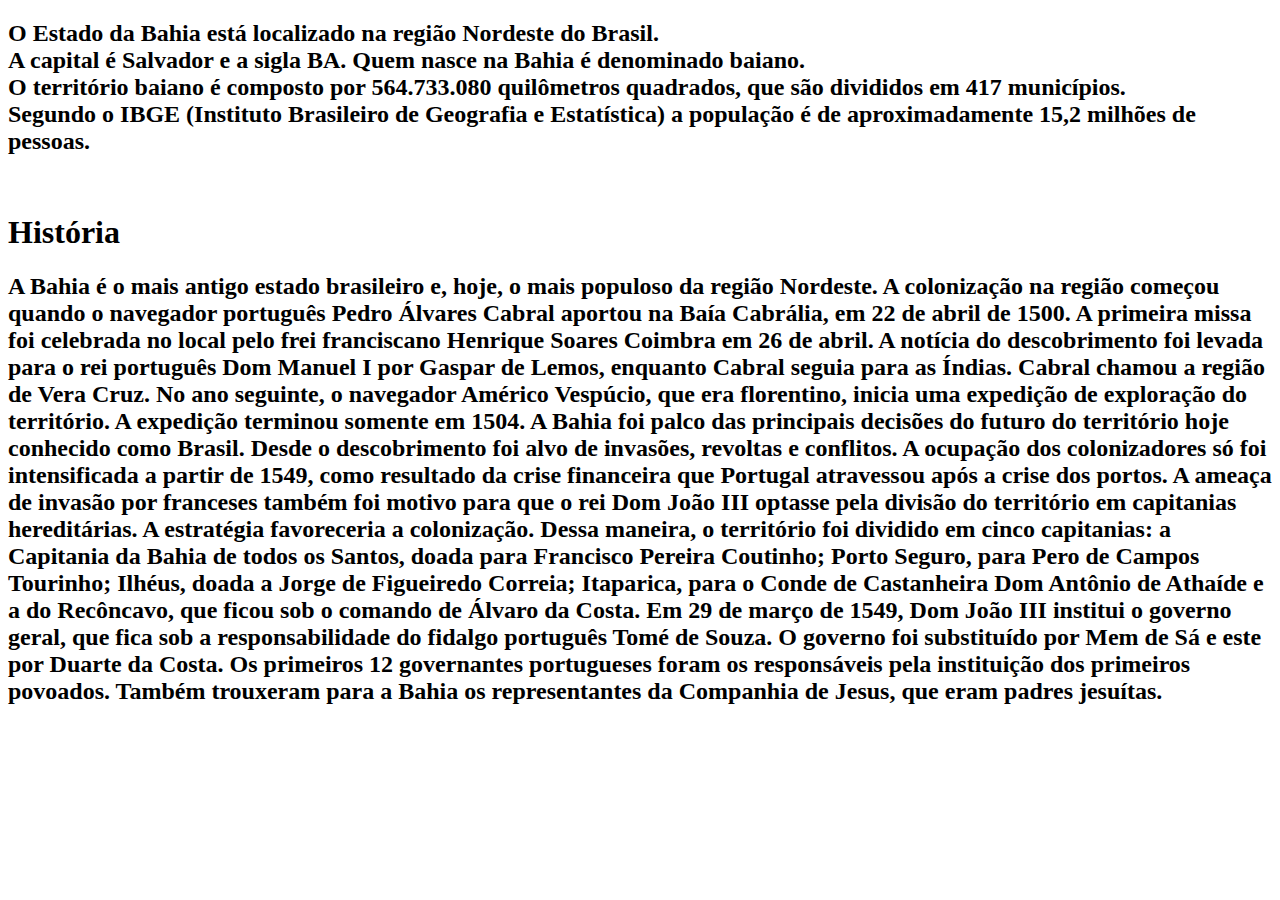
<file: estados/nordeste/templates/bahia.html>
<!DOCTYPE html>
<html lang="en">
<head>
    <meta charset="UTF-8">
    <meta name="viewport" content="width=device-width, initial-scale=1.0">
    <title> Bahia </title>
</head>
<body>
    <h2>
        O Estado da Bahia está localizado na região Nordeste do Brasil.<br> 
        A capital é Salvador e a sigla BA. Quem nasce na Bahia é denominado baiano.<br>
        O território baiano é composto por 564.733.080 quilômetros quadrados, que são divididos em 417 municípios.<br> 
        Segundo o IBGE (Instituto Brasileiro de Geografia e Estatística) a população é de aproximadamente 15,2 milhões de pessoas.
    </h2>
    <br>
    <h1> História </h1>
    <h2> 
        A Bahia é o mais antigo estado brasileiro e, hoje, o mais populoso da região Nordeste. A colonização na região começou quando o navegador português Pedro Álvares Cabral aportou na Baía Cabrália, em 22 de abril de 1500.
        A primeira missa foi celebrada no local pelo frei franciscano Henrique Soares Coimbra em 26 de abril.
        A notícia do descobrimento foi levada para o rei português Dom Manuel I por Gaspar de Lemos, enquanto Cabral seguia para as Índias. Cabral chamou a região de Vera Cruz.
        No ano seguinte, o navegador Américo Vespúcio, que era florentino, inicia uma expedição de exploração do território. A expedição terminou somente em 1504.
        A Bahia foi palco das principais decisões do futuro do território hoje conhecido como Brasil. Desde o descobrimento foi alvo de invasões, revoltas e conflitos.
        A ocupação dos colonizadores só foi intensificada a partir de 1549, como resultado da crise financeira que Portugal atravessou após a crise dos portos. A ameaça de invasão por franceses também foi motivo para que o rei Dom João III optasse pela divisão do território em capitanias hereditárias.
        A estratégia favoreceria a colonização. Dessa maneira, o território foi dividido em cinco capitanias: a Capitania da Bahia de todos os Santos, doada para Francisco Pereira Coutinho; Porto Seguro, para Pero de Campos Tourinho; Ilhéus, doada a Jorge de Figueiredo Correia; Itaparica, para o Conde de Castanheira Dom Antônio de Athaíde e a do Recôncavo, que ficou sob o comando de Álvaro da Costa.
        Em 29 de março de 1549, Dom João III institui o governo geral, que fica sob a responsabilidade do fidalgo português Tomé de Souza. O governo foi substituído por Mem de Sá e este por Duarte da Costa.
        Os primeiros 12 governantes portugueses foram os responsáveis pela instituição dos primeiros povoados. Também trouxeram para a Bahia os representantes da Companhia de Jesus, que eram padres jesuítas.
    </h2>
</body>
</html>
</file>
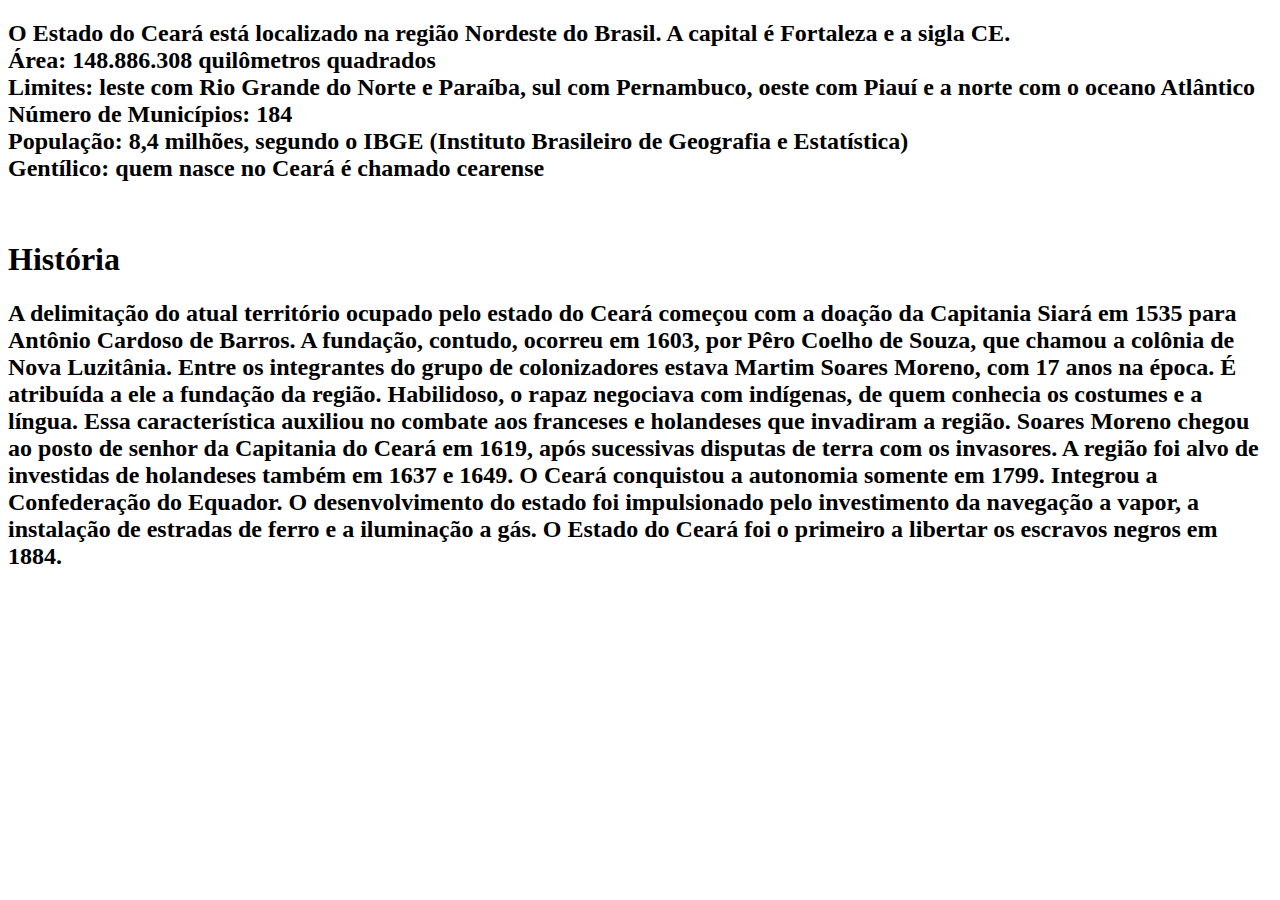
<file: estados/nordeste/templates/ceara.html>
<!DOCTYPE html>
<html lang="en">
<head>
    <meta charset="UTF-8">
    <meta name="viewport" content="width=device-width, initial-scale=1.0">
    <title> Ceará </title>
</head>
<body>
    <h2>
    O Estado do Ceará está localizado na região Nordeste do Brasil. A capital é Fortaleza e a sigla CE.<br>

    Área: 148.886.308 quilômetros quadrados<br>
    Limites: leste com Rio Grande do Norte e Paraíba, sul com Pernambuco, oeste com Piauí e a norte com o oceano Atlântico<br>
    Número de Municípios: 184<br>
    População: 8,4 milhões, segundo o IBGE (Instituto Brasileiro de Geografia e Estatística)<br>
    Gentílico: quem nasce no Ceará é chamado cearense<br>
    </h2>
    <br>
    <h1> História </h1>
    <h2>
        A delimitação do atual território ocupado pelo estado do Ceará começou com a doação da Capitania Siará em 1535 para Antônio Cardoso de Barros.
        A fundação, contudo, ocorreu em 1603, por Pêro Coelho de Souza, que chamou a colônia de Nova Luzitânia.
        Entre os integrantes do grupo de colonizadores estava Martim Soares Moreno, com 17 anos na época. É atribuída a ele a fundação da região. Habilidoso, o rapaz negociava com indígenas, de quem conhecia os costumes e a língua.
        Essa característica auxiliou no combate aos franceses e holandeses que invadiram a região. Soares Moreno chegou ao posto de senhor da Capitania do Ceará em 1619, após sucessivas disputas de terra com os invasores.
        A região foi alvo de investidas de holandeses também em 1637 e 1649. O Ceará conquistou a autonomia somente em 1799. Integrou a Confederação do Equador.
        O desenvolvimento do estado foi impulsionado pelo investimento da navegação a vapor, a instalação de estradas de ferro e a iluminação a gás.
        O Estado do Ceará foi o primeiro a libertar os escravos negros em 1884.
    </h2>
</body>
</html>
</file>
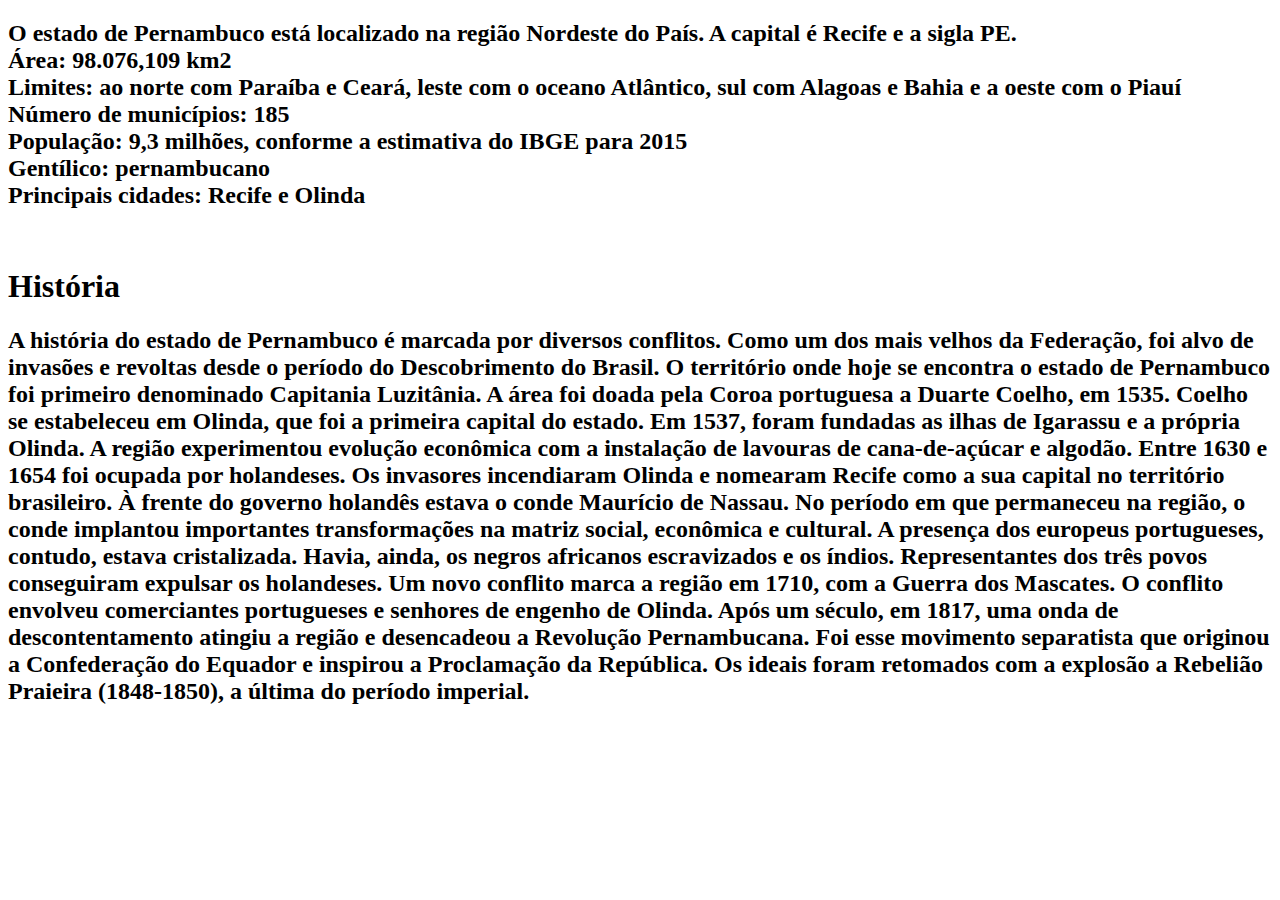
<file: estados/nordeste/templates/pernambuco.html>
<!DOCTYPE html>
<html lang="en">
<head>
    <meta charset="UTF-8">
    <meta name="viewport" content="width=device-width, initial-scale=1.0">
    <title> Pernambuco </title>
</head>
<body>
    <h2>
    O estado de Pernambuco está localizado na região Nordeste do País. A capital é Recife e a sigla PE.<br>
    Área: 98.076,109 km2<br>
    Limites: ao norte com Paraíba e Ceará, leste com o oceano Atlântico, sul com Alagoas e Bahia e a oeste com o Piauí<br>
    Número de municípios: 185<br>
    População: 9,3 milhões, conforme a estimativa do IBGE para 2015<br>
    Gentílico: pernambucano<br>
    Principais cidades: Recife e Olinda<br>
    </h2>
    <br>
    <h1> História </h1>
    <h2>
        A história do estado de Pernambuco é marcada por diversos conflitos. Como um dos mais velhos da Federação, foi alvo de invasões e revoltas desde o período do Descobrimento do Brasil.
        O território onde hoje se encontra o estado de Pernambuco foi primeiro denominado Capitania Luzitânia. A área foi doada pela Coroa portuguesa a Duarte Coelho, em 1535. Coelho se estabeleceu em Olinda, que foi a primeira capital do estado.
        Em 1537, foram fundadas as ilhas de Igarassu e a própria Olinda. A região experimentou evolução econômica com a instalação de lavouras de cana-de-açúcar e algodão.
        Entre 1630 e 1654 foi ocupada por holandeses. Os invasores incendiaram Olinda e nomearam Recife como a sua capital no território brasileiro.
        À frente do governo holandês estava o conde Maurício de Nassau. No período em que permaneceu na região, o conde implantou importantes transformações na matriz social, econômica e cultural.
        A presença dos europeus portugueses, contudo, estava cristalizada. Havia, ainda, os negros africanos escravizados e os índios. Representantes dos três povos conseguiram expulsar os holandeses.
        Um novo conflito marca a região em 1710, com a Guerra dos Mascates. O conflito envolveu comerciantes portugueses e senhores de engenho de Olinda.
        Após um século, em 1817, uma onda de descontentamento atingiu a região e desencadeou a Revolução Pernambucana. Foi esse movimento separatista que originou a Confederação do Equador e inspirou a Proclamação da República.
        Os ideais foram retomados com a explosão a Rebelião Praieira (1848-1850), a última do período imperial.
    </h2>
</body>
</html>
</file>
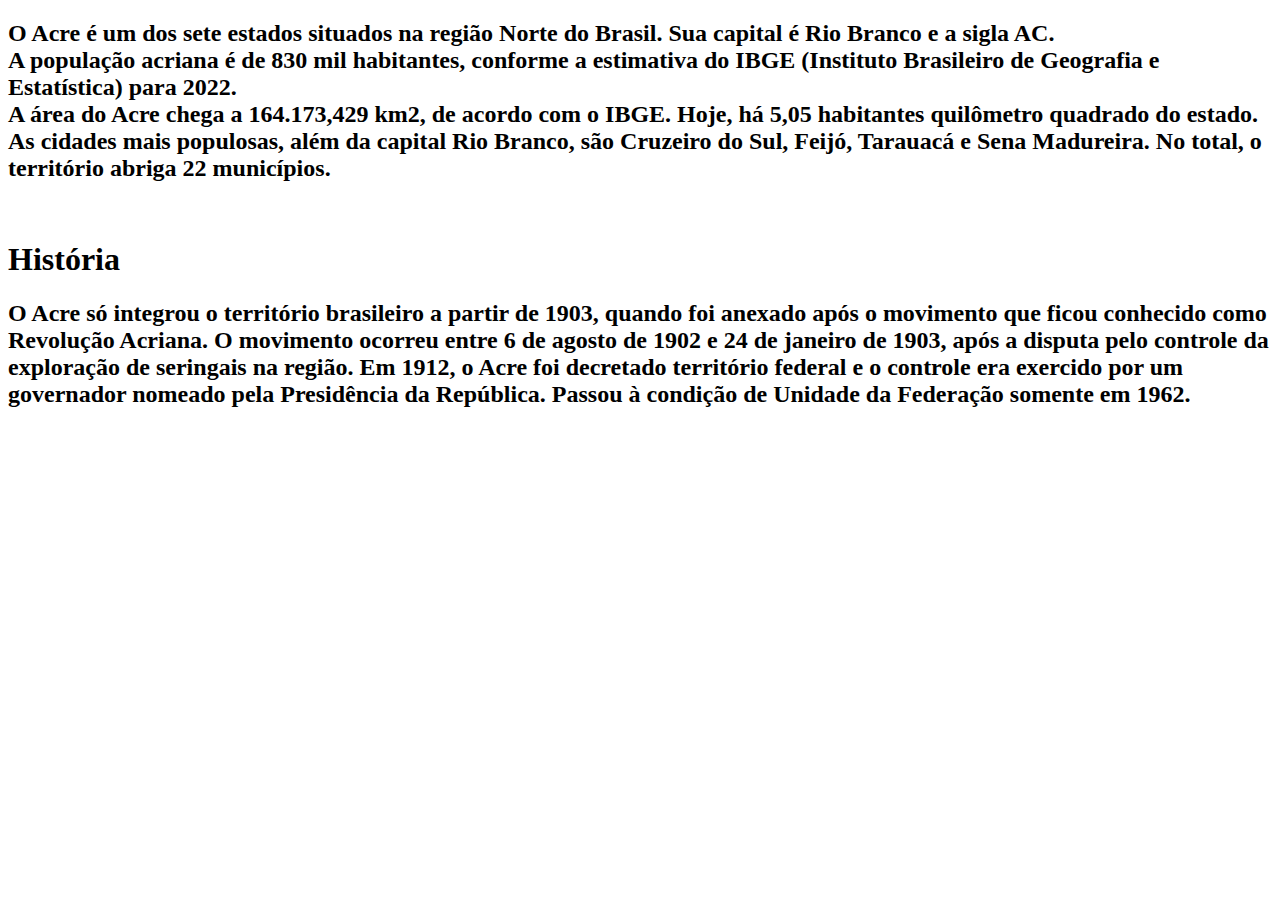
<file: estados/norte/templates/acre.html>
<!DOCTYPE html>
<html lang="en">
<head>
    <meta charset="UTF-8">
    <meta name="viewport" content="width=device-width, initial-scale=1.0">
    <title>Acre</title>
</head>
<body>
    <h2>
        O Acre é um dos sete estados situados na região Norte do Brasil. Sua capital é Rio Branco e a sigla AC.<br>
        A população acriana é de 830 mil habitantes, conforme a estimativa do IBGE (Instituto Brasileiro de Geografia e Estatística) para 2022.<br>
        A área do Acre chega a 164.173,429 km2, de acordo com o IBGE. Hoje, há 5,05 habitantes quilômetro quadrado do estado.<br>
        As cidades mais populosas, além da capital Rio Branco, são Cruzeiro do Sul, Feijó, Tarauacá e Sena Madureira. No total, o território abriga 22 municípios.
    </h2>
    <br>
    <h1> História </h1>
    <h2>
        O Acre só integrou o território brasileiro a partir de 1903, quando foi anexado após o movimento que ficou conhecido como Revolução Acriana. 
        O movimento ocorreu entre 6 de agosto de 1902 e 24 de janeiro de 1903, após a disputa pelo controle da exploração de seringais na região.
        Em 1912, o Acre foi decretado território federal e o controle era exercido por um governador nomeado pela Presidência da República. 
        Passou à condição de Unidade da Federação somente em 1962.
    </h2>
</body>
</html>
</file>
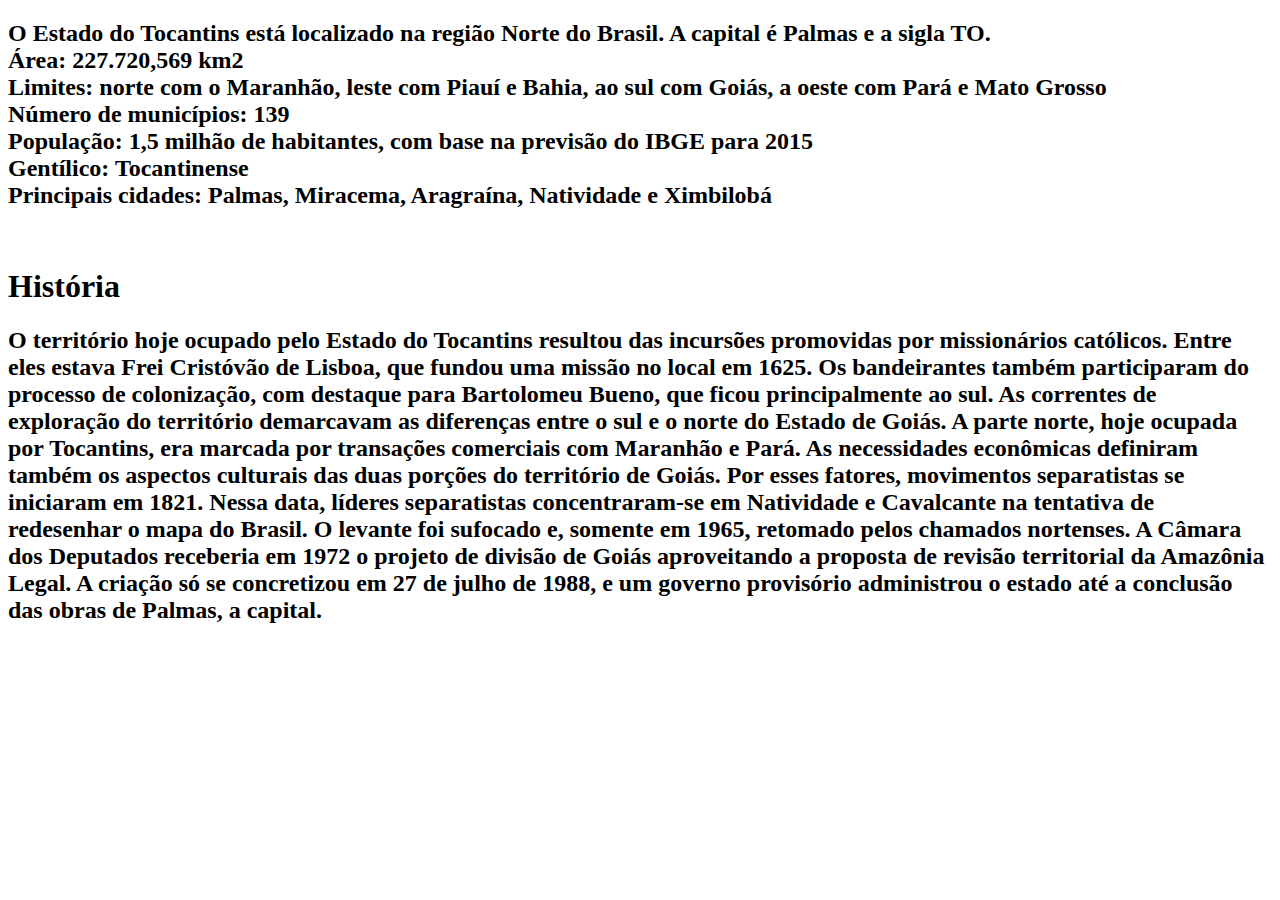
<file: estados/norte/templates/tocantins.html>
<!DOCTYPE html>
<html lang="en">
<head>
    <meta charset="UTF-8">
    <meta name="viewport" content="width=device-width, initial-scale=1.0">
    <title>Tocantins</title>
</head>
<body>
    <h2>
        O Estado do Tocantins está localizado na região Norte do Brasil. A capital é Palmas e a sigla TO.<br>
        Área: 227.720,569 km2<br>
        Limites: norte com o Maranhão, leste com Piauí e Bahia, ao sul com Goiás, a oeste com Pará e Mato Grosso<br>
        Número de municípios: 139<br>
        População: 1,5 milhão de habitantes, com base na previsão do IBGE para 2015<br>
        Gentílico: Tocantinense<br>
        Principais cidades: Palmas, Miracema, Aragraína, Natividade e Ximbilobá<br>
    </h2>
    <br>
    <h1> História </h1>
    <h2>
        O território hoje ocupado pelo Estado do Tocantins resultou das incursões promovidas por missionários católicos. Entre eles estava Frei Cristóvão de Lisboa, que fundou uma missão no local em 1625.
        Os bandeirantes também participaram do processo de colonização, com destaque para Bartolomeu Bueno, que ficou principalmente ao sul. As correntes de exploração do território demarcavam as diferenças entre o sul e o norte do Estado de Goiás.
        A parte norte, hoje ocupada por Tocantins, era marcada por transações comerciais com Maranhão e Pará. As necessidades econômicas definiram também os aspectos culturais das duas porções do território de Goiás.
        Por esses fatores, movimentos separatistas se iniciaram em 1821. Nessa data, líderes separatistas concentraram-se em Natividade e Cavalcante na tentativa de redesenhar o mapa do Brasil.
        O levante foi sufocado e, somente em 1965, retomado pelos chamados nortenses. A Câmara dos Deputados receberia em 1972 o projeto de divisão de Goiás aproveitando a proposta de revisão territorial da Amazônia Legal.
        A criação só se concretizou em 27 de julho de 1988, e um governo provisório administrou o estado até a conclusão das obras de Palmas, a capital.
    </h2>
</body>
</html>
</file>
